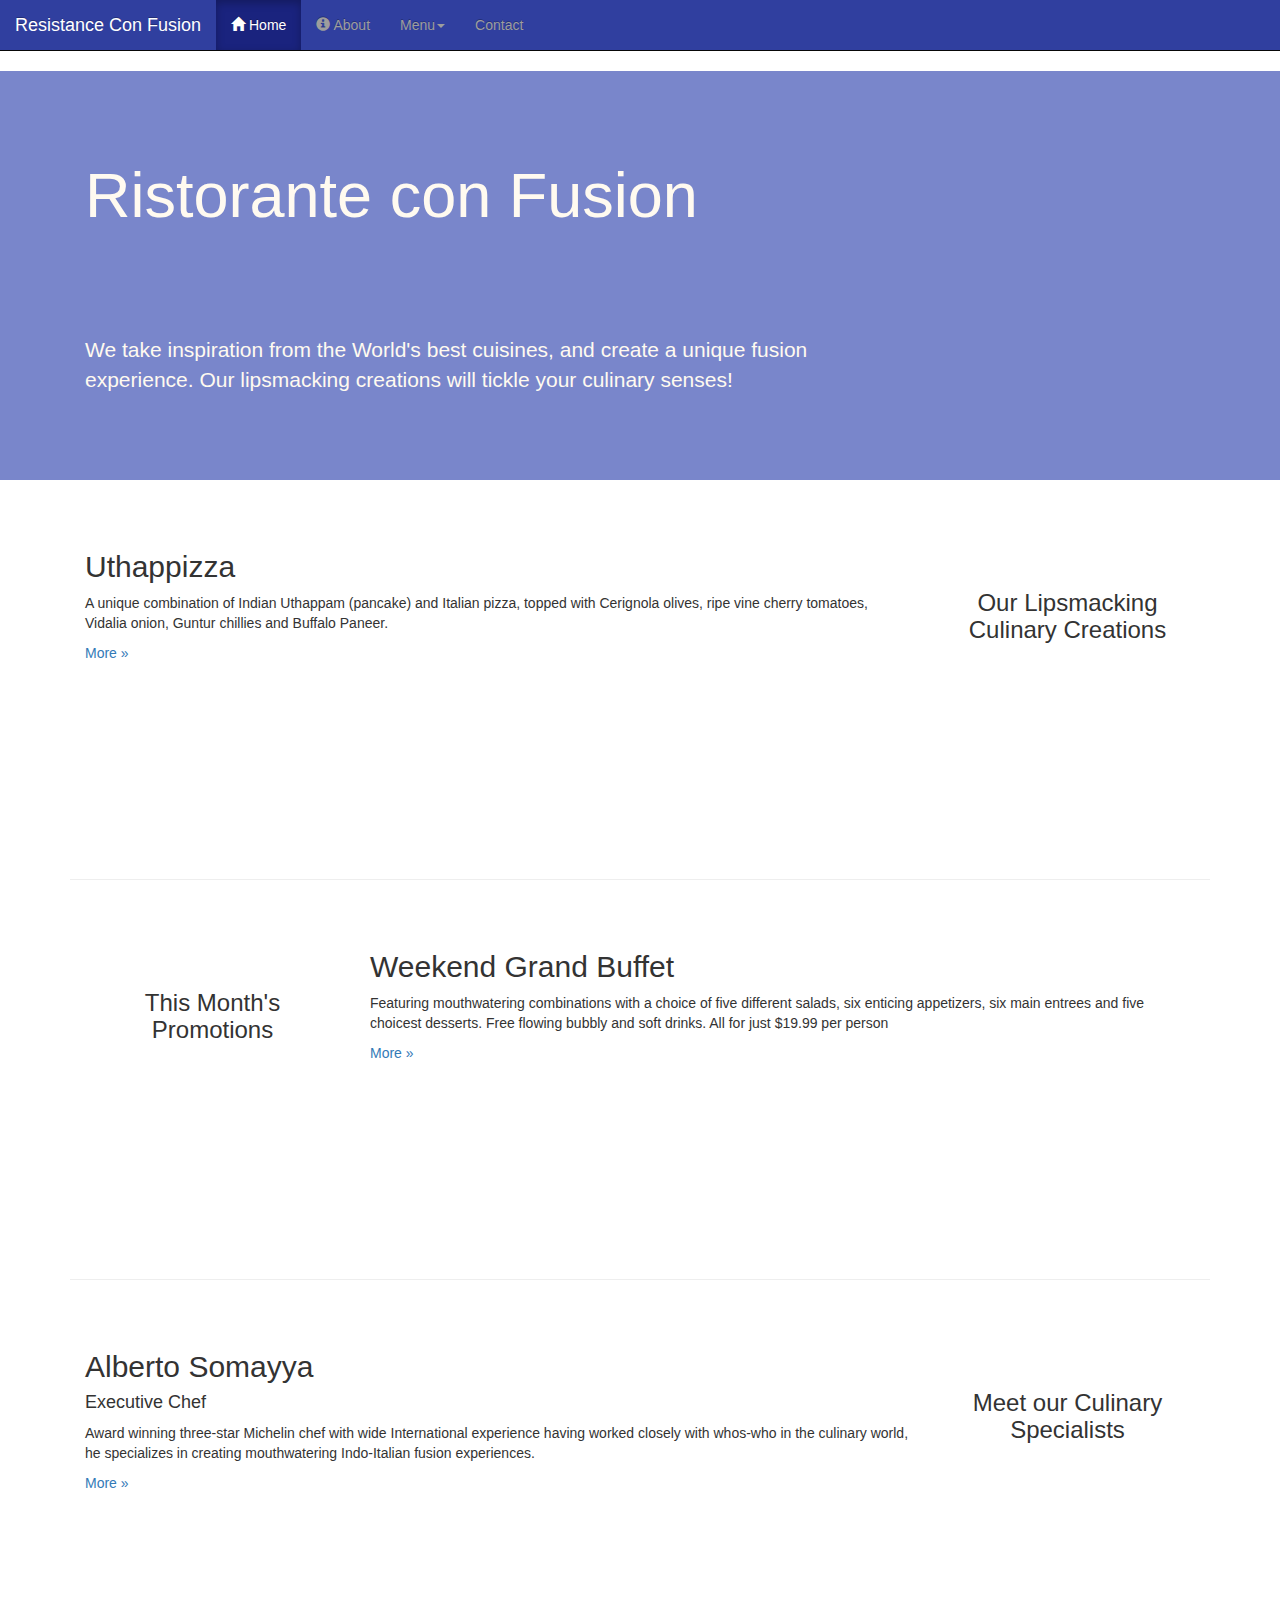
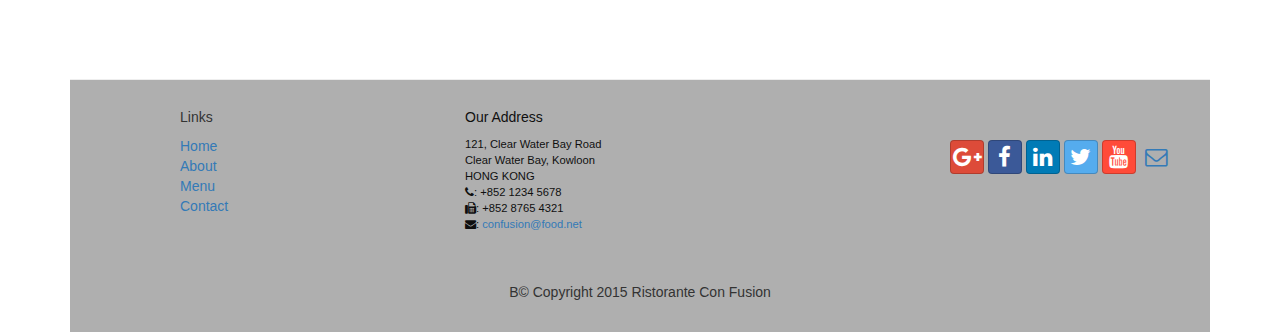
<file: index.html>
<!DOCTYPE html>
<html lang="en">

<head>
    <meta charset="utf-8">
    <meta http-equiv="X-UA-Compitable" content="IE=edge">
    <meta name="viewport" content="width=device-width, initial-scale=1">
    <title>Ristorante Con Fusion</title>

    <link href="css/bootstrap.min.css" rel="stylesheet">
    <link href="css/bootstrap-theme.min.css" rel="stylesheet">
    <link rel="stylesheet" type="text/css" href="css/mystyle.css">

    <link href="css/font-awesome.min.css" rel="stylesheet">
    <link href="css/bootstrap-social.css" rel="stylesheet">
</head>

<body>
    
    <nav class="navbar navbar-inverse navbar-static-top" role="navigation">
        <div class="navbar-header">
            <button type="button" class="navbar-toggle collapsed" data-toggle="collapse" data-target="#navbar" aria-expanded="false" aria-controls="navbar">
                <span class="sr-only">Toggle navigation</span>
                <span class="icon-bar"></span>
                <span class="icon-bar"></span>
                <span class="icon-bar"></span>
            </button>
            <a class="navbar-brand" href="#">Resistance Con Fusion</a>
        </div>
        <div id="navbar" class="navbar-collapse collapse">
            <ul class="nav navbar-nav">
                <li class="active"><a href="#"><span class="glyphicon glyphicon-home" aria-hidden="true"></span> Home</a></li>
                <li><a href="about.html"><span class="glyphicon glyphicon-info-sign"></span> About</a></li>
                <li class="dropdown"><a href="#" class="dropdown-toggle" data-toggle="dropdown" rule="button" aria-haspopup="true" aria-expanded="false">Menu<span class="caret"></span></a>
                <ul class="dropdown-menu">
                    <li><a href="#">Appetizer</a></li>
                    <li><a href="#">Main Courses</a></li>
                    <li><a href="#">Desserts</a></li>
                    <li><a href="#">Drinks</a></li>
                    <li role="separator" class="divider"></li>
                    <li class="dropdown-header">Specials</li>
                    <li><a href="#">Lunch Buffet</a></li>
                    <li><a href="#">Weekend Brunch</a></li>
                </ul>
                </li>
                <li><a href="#">Contact</a></li>
            </ul>
        </div>

    </nav>

    <header class="jumbotron">

        <!-- Main component for a primary marketing message or call to action -->

        <div class="container">
            <div class="row row-header">
                <div class="col-xs-12 col-sm-8">
                    <h1>Ristorante con Fusion</h1>
                    <p style="padding:40px;"></p>
                    <p>We take inspiration from the World's best cuisines, and create a unique fusion experience. Our lipsmacking creations will tickle your culinary senses!</p>
                </div>
                <div class="col-xs-12 col-sm-4">
                </div>
            </div>
        </div>
    </header>

    <div class="container">
        <div class="row row-content">
            <div class="col-xs-12 col-sm-3 col-sm-push-9">
                <p style="padding:20px;"></p>
                <h3 align=center>Our Lipsmacking Culinary Creations</h3>
            </div>
            <div class="col-xs-12 col-sm-9 col-sm-pull-3">
                <h2>Uthappizza</h2>
                <p>A unique combination of Indian Uthappam (pancake) and Italian pizza, topped with Cerignola olives, ripe vine cherry tomatoes, Vidalia onion, Guntur chillies and Buffalo Paneer.</p>
                <p><a  href="#">More &raquo;</a></p>
            </div>
        </div>


        <div class="row row-content">
            <div class="col-xs-12 col-sm-3">
                <p style="padding:20px;"></p>
                <h3 align=center>This Month's Promotions</h3>
            </div>
            <div class="col-xs-12 col-sm-9">
                <h2>Weekend Grand Buffet</h2>
                <p>Featuring mouthwatering combinations with a choice of five different salads, six enticing appetizers, six main entrees and five choicest desserts. Free flowing bubbly and soft drinks. All for just $19.99 per person </p>
                <p><a href="#">More &raquo;</a></p>
            </div>
        </div>

        <div class="row row-content">
            <div class="col-xs-12 col-sm-3 col-sm-push-9">
                <p style="padding:20px;"></p>
                <h3 align=center>Meet our Culinary Specialists</h3>
            </div>
            <div class="col-xs-12 col-sm-9 col-sm-pull-3">
                <h2>Alberto Somayya</h2>
                <h4>Executive Chef</h4>
                <p>Award winning three-star Michelin chef with wide International experience having worked closely with whos-who in the culinary world, he specializes in creating mouthwatering Indo-Italian fusion experiences. </p>
                <p><a href="#">More &raquo;</a></p>
            </div>
        </div>
    </div>

    <footer>
        <div  class="container">
            <div class="row row-footer">             
                <div class="col-xs-5 col-xs-offset-1 col-sm-3 col-sm-offset-1">
                    <h5>Links</h5>
                    <ul class="list-unstyled">
                        <li><a href="#">Home</a></li>
                        <li><a href="#">About</a></li>
                        <li><a href="#">Menu</a></li>
                        <li><a href="#">Contact</a></li>
                    </ul>
                </div>
                <div class="col-xs-6 col-sm-5 address">
                    <h5>Our Address</h5>
                    <address>
		              121, Clear Water Bay Road<br>
		              Clear Water Bay, Kowloon<br>
		              HONG KONG<br>
		                <i class="fa fa-phone"></i>: +852 1234 5678<br>
                        <i class="fa fa-fax"></i>: +852 8765 4321<br>
                        <i class="fa fa-envelope"></i>: 
                        <a href="mailto:confusion@food.net">confusion@food.net</a>
		           </address>
                </div>
                <div class="col-xs-12 col-sm-3">
                    <div class="nav navbar-nav" style="padding: 40px 10px;">
                        <a class="btn btn-social-icon btn-google-plus" href="http://google.com/+"><i class="fa fa-google-plus"></i></a>
                        <a class="btn btn-social-icon btn-facebook" href="http://www.facebook.com/profile.php?id="><i class="fa fa-facebook"></i></a>
                        <a class="btn btn-social-icon btn-linkedin" href="http://www.linkedin.com/in/"><i class="fa fa-linkedin"></i></a>
                        <a class="btn btn-social-icon btn-twitter" href="http://twitter.com/"><i class="fa fa-twitter"></i></a>
                        <a class="btn btn-social-icon btn-youtube" href="http://youtube.com/"><i class="fa fa-youtube"></i></a>
                        <a class="btn btn-social-icon" href="mailto:"><i class="fa fa-envelope-o"></i></a>
                    </div>
                </div>
                <div class="col-xs-12">
                    <p style="padding:10px;"></p>
                    <p align=center>В© Copyright 2015 Ristorante Con Fusion</p>
                </div>
            </div>
        </div>
    </footer>
    <!-- jQuery (necessary for Bootstrap's JavaScript plugins) -->
    <script src="https://ajax.googleapis.com/ajax/libs/jquery/1.11.3/jquery.min.js"></script>
    <!-- Include all compiled plugins (below), or include individual files as needed -->
    <script src="js/bootstrap.min.js"></script>
</body>

</html>
</file>
<file: css/mystyle.css>
.row-header{
	margin: 0px auto;
	padding: 0px auto;
}

.row-content{
	margin: 0px auto;
	padding: 50px 0px;
	border-bottom: 1px ridge;
	min-height: 400px;
}

.row-footer{
	background-color: #AfAfAf;
	margin: 0px auto;
	padding: 20px 0px;
}

.jumbotron{
	padding: 70px 30px;
	margin: 0px auto;
	background: #7986CB;
	color: floralwhite;
}

.address{
	font-size: 80%;
	margin: 0px;
	color: #0f0f0f;
}
body{
	padding: 0px 0px 0px 0px;
	z-index: 0;
}

.navbar-inverse{
	background: #303F9F;
}

.navbar-inverse .navbar-nav > .active > a,
.navbar-inverse .navbar-nav > .active > a:hover,
.navbar-inverse .navbar-nav > .active > a:focus {
	color: #fff;
	background: #1A237E;
}

.navbar-inverse .navbar-nav > .open > a,
.navbar-inverse .navbar-nav > .open > a:hover,
.navbar-inverse .navbar-nav > .open > a:focus {
	color: #fff;
	background: #1A237E;
}

.navbar-inverse .navbar-nav .open .dropdown-menu > li > a,
.navbar-inverse .navbar-nav .open .dropdown-menu {
	background-color: #303F9F;
	color: #eeeeee;
}

.navbar-inverse .navbar-nav .open .dropdown-menu > li > a:hover {
	color: #000000;
}
</file>
